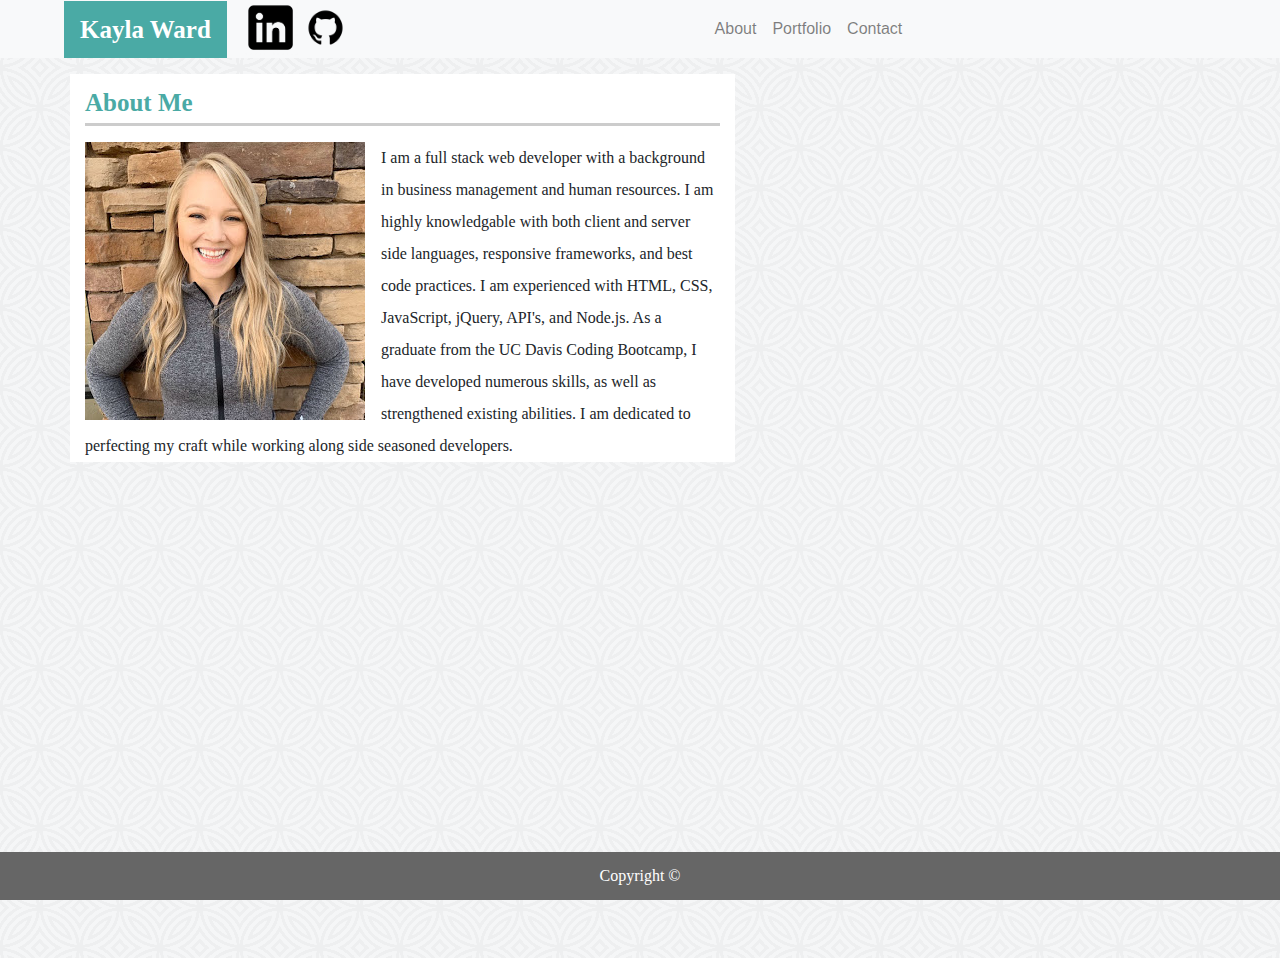
<file: index.html>
<!doctype html>
<html lang="en">
  <head>
    <meta charset="utf-8">
    <meta name="viewport" content="width=device-width, initial-scale=1, shrink-to-fit=no">
    <link rel="stylesheet" href="https://stackpath.bootstrapcdn.com/bootstrap/4.4.1/css/bootstrap.min.css" integrity="sha384-Vkoo8x4CGsO3+Hhxv8T/Q5PaXtkKtu6ug5TOeNV6gBiFeWPGFN9MuhOf23Q9Ifjh" crossorigin="anonymous">
    <link rel="stylesheet" type="text/css" href="assets/css/reset.css">
    
    <link rel="stylesheet" type="text/css" href="assets/css/style.css">
    <title>Kayla's Bio | About</title>
  </head>
  <body>
    <!--navigation bar-->
      <nav class="navbar navbar-expand-lg navbar-light bg-light pt-0 pb-0">
        <a class="navbar-brand text-white font-weight-bold p-3 ml-5" href="#">Kayla Ward</a>
        <button class="navbar-toggler" type="button" data-toggle="collapse" data-target="#navbarTogglerDemo02" aria-controls="navbarTogglerDemo02" aria-expanded="false" aria-label="Toggle navigation">
          <span class="navbar-toggler-icon"></span>
        </button>

        <a href="https://www.linkedin.com/in/kaylaw0127/" target="_blank"><img class="linkedin" src="./assets/images/pngguru.com.png" alt="linkedin" height="55" width="55"></a>

        <a href="https://github.com/Kaylaw0127" target="_blank"><img class="github" src="./assets/images/kisspng-github-computer-icons-5b087b58994458.4326571515272825206278.png" alt="github" height="55" width="55"></a>
        
        <div class="collapse navbar-collapse" id="navbarTogglerDemo02">
          <ul class="navbar-nav mr-auto ml-auto">
            <li class="nav-item">
              <a class="nav-link" href="index.html">About</a>
            </li>
            <li class="nav-item">
              <a class="nav-link" href="portfolio.html">Portfolio</a>
            </li>
            <li class="nav-item">
              <a class="nav-link" href="contact.html">Contact</a>
            </li>
          </ul>
        </div>
      </nav>
      <!--about me-->
      <div class="bg">
      <div class="container">
        <div class="row">
            <div class="col-sm-7 bg-white mt-3 pt-3">
                <h1 class="header pb-2 font-weight-bold">About Me</h1>
            </div>
            <div class="col-sm-7 bg-white pt-2">
              <img src="assets/images/2019-11-11.jpg" class="picture pr-3 mt-2" alt="Kayla">
            
                <p class="paragraph pt-2"> I am a full stack web developer with a background in business management and human resources. I am highly knowledgable with both client and server side languages, responsive frameworks, and best code practices. I am experienced with HTML, CSS, JavaScript, jQuery, API's, and Node.js. As a graduate from the UC Davis Coding Bootcamp,  I have developed numerous skills, as well as strengthened existing abilities. I am dedicated to perfecting my craft while working along side seasoned developers.
              </p>
            </div>
            </div>
          </div>
        </div>
      
      <!--footer-->
      <div class="container">
          <div class="row">
                <div class="col-sm-12">
                  <div class="footer-copyright text-center py-3 fixed-bottom">Copyright ©
                    </div>
                </div>
                </div>    
           
  
    
  </body>
</html>
</file>
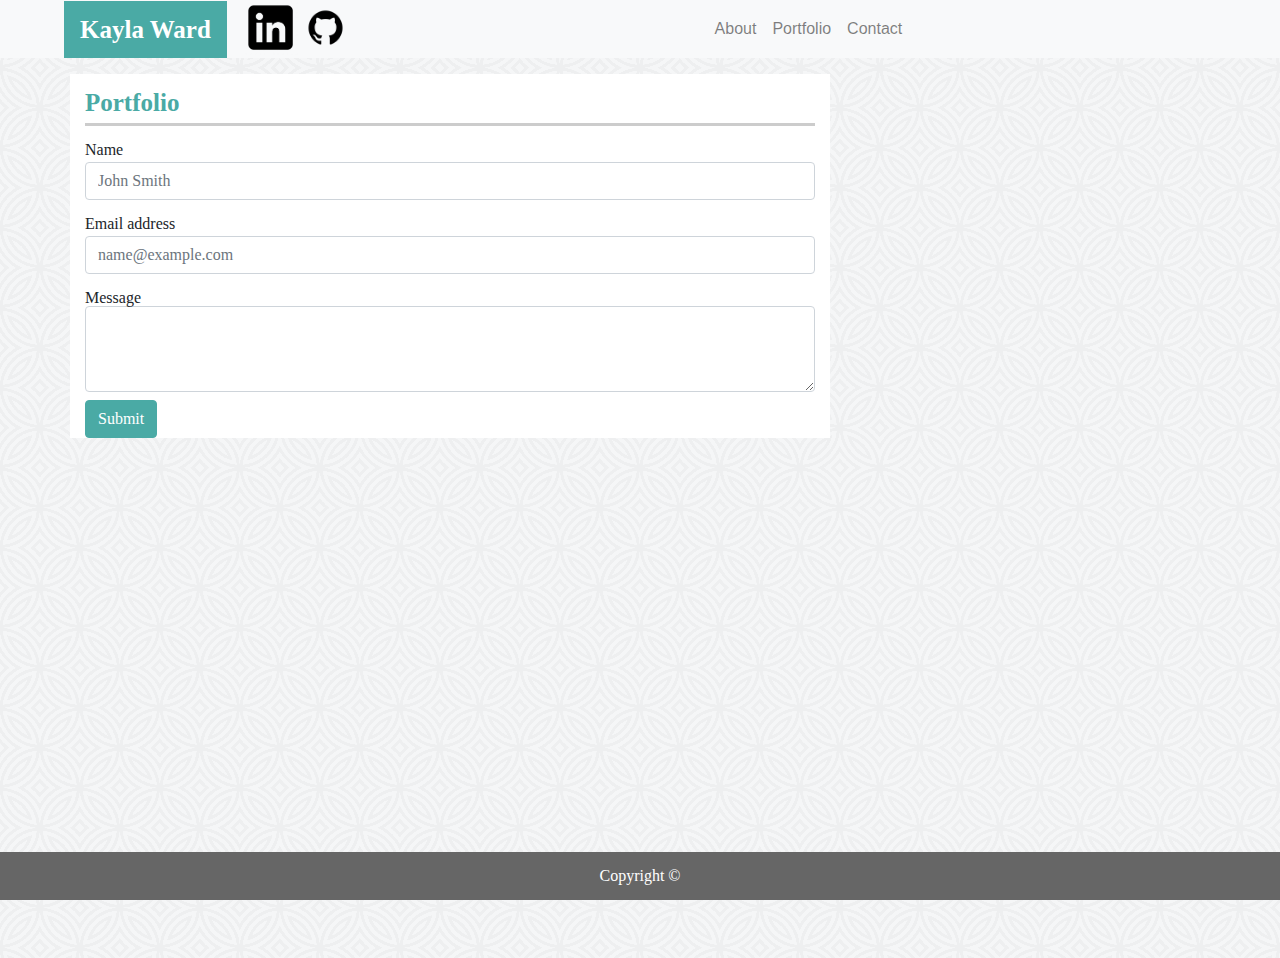
<file: contact.html>
<!doctype html>
<html lang="en">
  <head>
    <meta charset="utf-8">
    <meta name="viewport" content="width=device-width, initial-scale=1, shrink-to-fit=no">
    <link rel="stylesheet" href="https://stackpath.bootstrapcdn.com/bootstrap/4.4.1/css/bootstrap.min.css" integrity="sha384-Vkoo8x4CGsO3+Hhxv8T/Q5PaXtkKtu6ug5TOeNV6gBiFeWPGFN9MuhOf23Q9Ifjh" crossorigin="anonymous">
    <link rel="stylesheet" type="text/css" href="assets/css/reset.css">
    <link rel="stylesheet" type="text/css" href="assets/css/style.css">
    <title>Kayla's Bio | Contact</title>
  </head>
  <body>
    <!--navigation bar-->
    <nav class="navbar navbar-expand-lg navbar-light bg-light pt-0 pb-0">
      <a class="navbar-brand text-white font-weight-bold p-3 ml-5" href="#">Kayla Ward</a>
      <button class="navbar-toggler" type="button" data-toggle="collapse" data-target="#navbarTogglerDemo02" aria-controls="navbarTogglerDemo02" aria-expanded="false" aria-label="Toggle navigation">
        <span class="navbar-toggler-icon"></span>
      </button>
      
      <a href="https://www.linkedin.com/in/kaylaw0127/" target="_blank"><img class="linkedin" src="./assets/images/pngguru.com.png" alt="linkedin" height="55" width="55"></a>

      <a href="https://github.com/Kaylaw0127" target="_blank"><img class="github" src="./assets/images/kisspng-github-computer-icons-5b087b58994458.4326571515272825206278.png" alt="github" height="55" width="55"></a>

      <div class="collapse navbar-collapse" id="navbarTogglerDemo02">
        <ul class="navbar-nav mr-auto ml-auto">
          <li class="nav-item">
            <a class="nav-link" href="index.html">About</a>
          </li>
          <li class="nav-item">
            <a class="nav-link" href="portfolio.html">Portfolio</a>
          </li>
          <li class="nav-item">
            <a class="nav-link" href="contact.html">Contact</a>
          </li>
        </ul>
      </div>
    </nav>

  <!--contact-->
    <div class="bg">
      <div class="container">
        <div class="row">
          <div class="col-sm-8 bg-white mt-3 pt-3">
            <h1 class="header pb-2 font-weight-bold">Portfolio</h1>
          </div>
        </div>
<div class="row">
    <div class="col-sm-8 bg-white">
<form>
    <div class="title mt-3">
        <label for="exampleFormControlInput1">Name</label>
        <input type="text" class="form-control mt-1" id="exampleFormControlInput1" placeholder="John Smith">
      </div>

        <div class="email mt-3">
          <label for="exampleFormControlInput1">Email address</label>
          <input type="email" class="form-control mt-1" id="exampleFormControlInput1" placeholder="name@example.com">
        </div>
        
        <div class="message mt-3">
          <label for="exampleFormControlTextarea1">Message</label>
          <textarea class="form-control" id="exampleFormControlTextarea1" rows="3"></textarea>
        </div>
        <button class="btn btn-primary mt-2" type="submit">Submit</button>
    </form>
</div>
</div>
</div>
       <!--footer-->
       <div class="container">
        <div class="row">
              <div class="col-sm-12">
                <div class="footer-copyright text-center py-3 fixed-bottom">Copyright ©
                  </div>
              </div>
              </div>   
              </div> 
  </body>
</html>
</file>
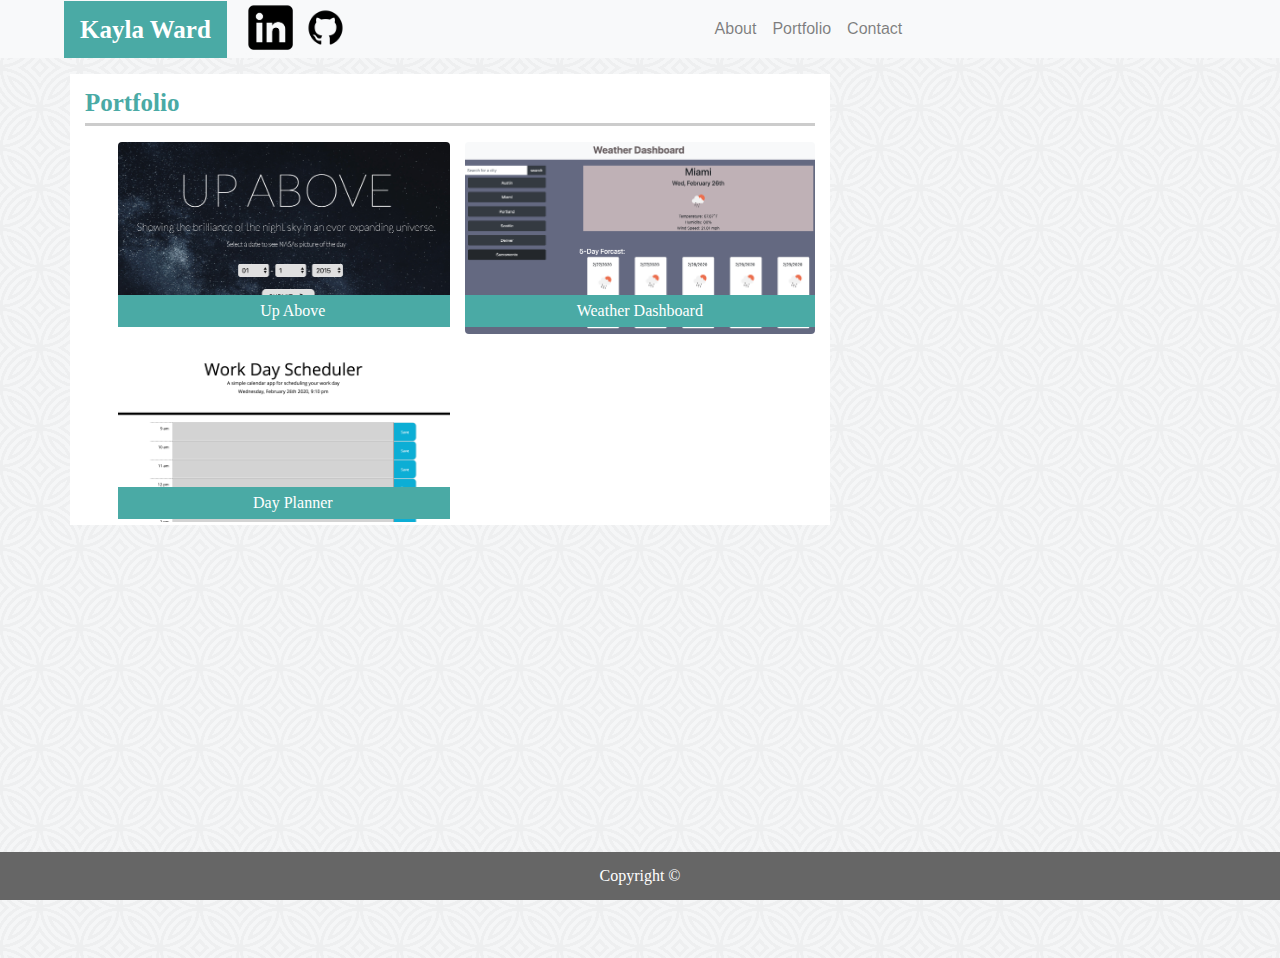
<file: portfolio.html>
<!doctype html>
<html lang="en">

<head>
    <meta charset="utf-8">
    <meta name="viewport" content="width=device-width, initial-scale=1, shrink-to-fit=no">
    <link rel="stylesheet" href="https://stackpath.bootstrapcdn.com/bootstrap/4.4.1/css/bootstrap.min.css"
        integrity="sha384-Vkoo8x4CGsO3+Hhxv8T/Q5PaXtkKtu6ug5TOeNV6gBiFeWPGFN9MuhOf23Q9Ifjh" crossorigin="anonymous">
    <link rel="stylesheet" type="text/css" href="assets/css/reset.css">
    <link rel="stylesheet" type="text/css" href="assets/css/style.css">
    <title>Kayla's Bio | Portfolio</title>
</head>

<body>
    <!--navigation bar-->
    <nav class="navbar navbar-expand-lg navbar-light bg-light pt-0 pb-0">
        <a class="navbar-brand text-white font-weight-bold p-3 ml-5" href="#">Kayla Ward</a>
        <button class="navbar-toggler" type="button" data-toggle="collapse" data-target="#navbarTogglerDemo02"
            aria-controls="navbarTogglerDemo02" aria-expanded="false" aria-label="Toggle navigation">
            <span class="navbar-toggler-icon"></span>
        </button>

        <a href="https://www.linkedin.com/in/kaylaw0127/" target="_blank"><img class="linkedin" src="./assets/images/pngguru.com.png" alt="linkedin" height="55" width="55"></a>

        <a href="https://github.com/Kaylaw0127" target="_blank"><img class="github" src="./assets/images/kisspng-github-computer-icons-5b087b58994458.4326571515272825206278.png" alt="github" height="55" width="55"></a>

        <div class="collapse navbar-collapse" id="navbarTogglerDemo02">
            <ul class="navbar-nav mr-auto ml-auto">
                <li class="nav-item">
                    <a class="nav-link" href="index.html">About</a>
                </li>
                <li class="nav-item">
                    <a class="nav-link" href="portfolio.html">Portfolio</a>
                </li>
                <li class="nav-item">
                    <a class="nav-link" href="contact.html">Contact</a>
                </li>
            </ul>
        </div>
    </nav>

    <!--portfolio-->
    <div class="bg">
        <div class="container">
            <div class="row">
                <div class="col-sm-8 bg-white mt-3 pt-3">
                    <h1 class="header pb-2 font-weight-bold">Portfolio</h1>
                </div>
            </div>

            <div class="container"></div>
            <div class="row">
                <div class="col-4 pl-5 pt-3 pr-0 bg-white">
                    <a class="thumbnail" href="https://drubaloo.github.io/Up-Above/" target="_blank">
                        <img class="img-fluid rounded" src="./assets/images/Screen Shot 2020-02-26 at 7.53.59 PM.png"
                            class="img-responsive">
                    </a>
                    <div class="caption text-white text-center py-2 img-fluid">
                        <p>Up Above</p>
                    </div>
                </div>
                <div class="col-4 pt-3 bg-white">
                    <a class="thumbnail" href="https://kaylaw0127.github.io/weather-dash/" target="_blank">
                        <img class="img-fluid rounded" src="./assets/images/Screen Shot 2020-02-26 at 7.55.46 PM.png"
                            class="img-responsive">
                    </a>
                    <div class="caption text-white text-center py-2 img-fluid">
                        <p>Weather Dashboard</p>
                    </div>
                </div>
            </div>
        </div>

        <div class="container">
            <div class="row">
                <div class="col-4 pl-5 pt-3 pr-0 bg-white">
                    <a class="thumbnail" href="https://kaylaw0127.github.io/day-planner/" target="_blank">
                        <img class="img-fluid rounded" src="./assets/images/Screen Shot 2020-02-26 at 9.34.38 PM.png"
                            class="img-responsive">
                    </a>
                    <div class="caption text-white text-center py-2 img-fluid">
                        <p>Day Planner</p>
                    </div>
                </div>
                <div class="col-4 pt-3 bg-white">
                </div>
            </div>
        </div>

    <!--footer-->
    <div class="container">
        <div class="row">
            <div class="col-sm-12">
                <div class="footer-copyright text-center py-3 fixed-bottom">Copyright ©
                </div>
            </div>
        </div>
</body>

</html>
</file>
<file: assets/css/style.css>
/* navigation bar */
.navbar-brand {
    background-color: #4aaaa5;
    font-family: Georgia, 'Times New Roman', Times, serif;
    font-size: 25px;
}

.nav-item {
    font-size: 16px;
    font-family: Arial, Helvetica, sans-serif;
}

.nav-item:hover {
    font-size: 20px;
    color: #4aaaa5 !important;
}
.header {
    color: #4aaaa5;
    font-size: 25px;
    border-bottom: solid;
    border-color: #cccccc;
}

/* about me section */
.picture {
    float: left;
}
.paragraph {
    line-height: 2;
}
body, html {
    height: 100%;
  }
.bg {
    background-image: url(../images/contemporary_china.png);
    height: 100%;
    background-position: center;
    background-repeat: x y;
  }

  /* portfolio */
  .thumbnail {
    position: relative;
}
.caption {
    position: absolute;
    top: 80%;
    background-color: #4aaaa5;
    width: 92%;
}

/* contact */
.btn {
    background-color: #4aaaa5 !important;
    border-color: #4aaaa5 !important;
}

/* footer */
  .footer-copyright {
      background-color: #666666;
      color: #ffffff !important;
  }
</file>
